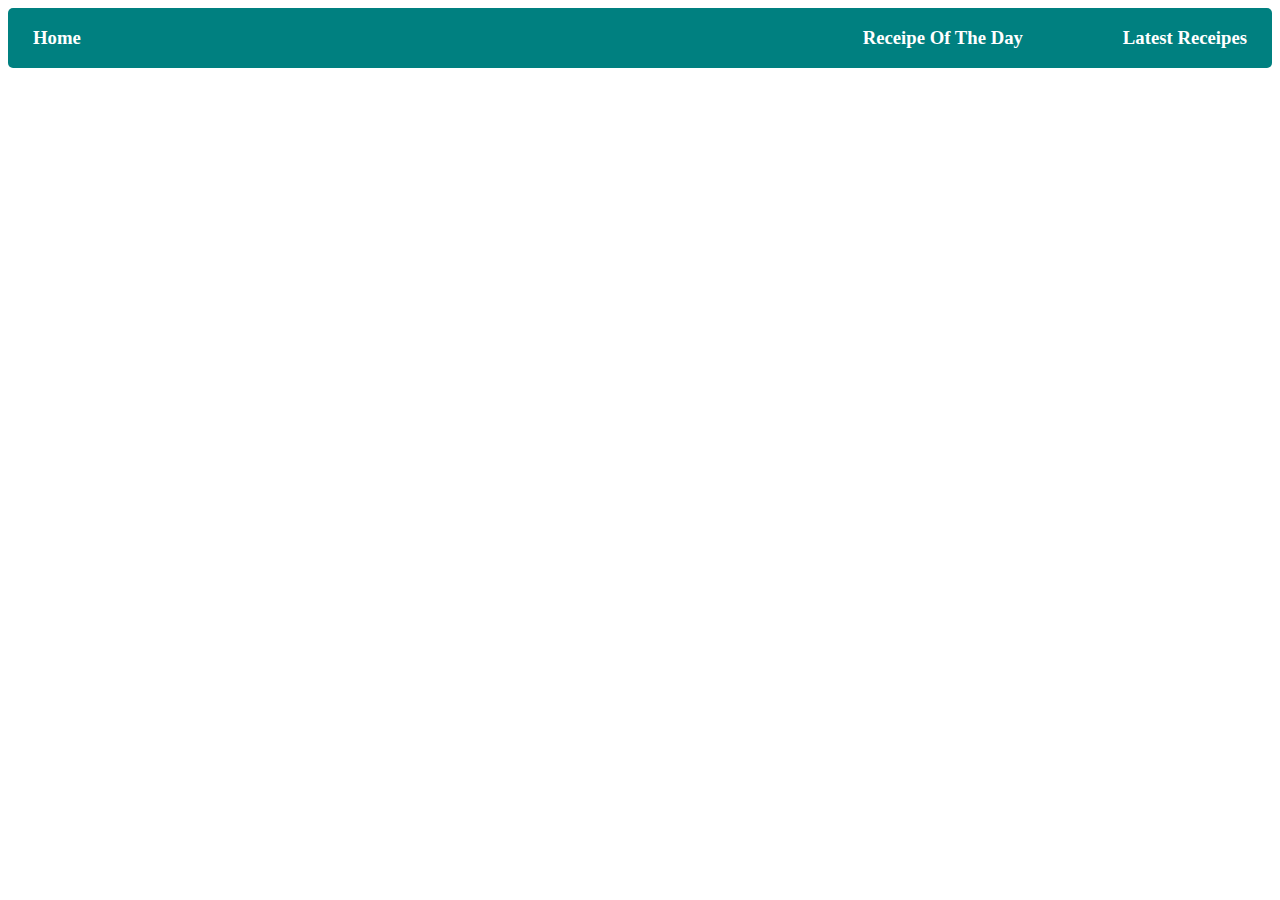
<file: index.html>
<!DOCTYPE html>
<html lang="en">
  <head>
    <meta charset="UTF-8" />
    <meta http-equiv="X-UA-Compatible" content="IE=edge" />
    <meta name="viewport" content="width=device-width, initial-scale=1.0" />
    <title>Latest</title>
    <link rel="stylesheet" href="style/style.css" />
  </head>
  <body>
    <div id="container"></div>
    <div id="latestData"></div>
  </body>
</html>

<script type="module">
  import navbar from "./scripts/navbar.js";
 
  import { getData, appendData } from "./scripts/getData.js";

  document.getElementById("container").innerHTML = navbar();

  let container = document.getElementById("container");

  container.innerHTML = navbar();

  let data_append = document.getElementById("latestData");

  let data = getData("https://www.themealdb.com/api/json/v1/1/search.php?s");

  data
    .then((res) => {
      appendData(res, data_append);
    })

    .catch((err) => {
      console.log(err);
    });
</script>
</file>
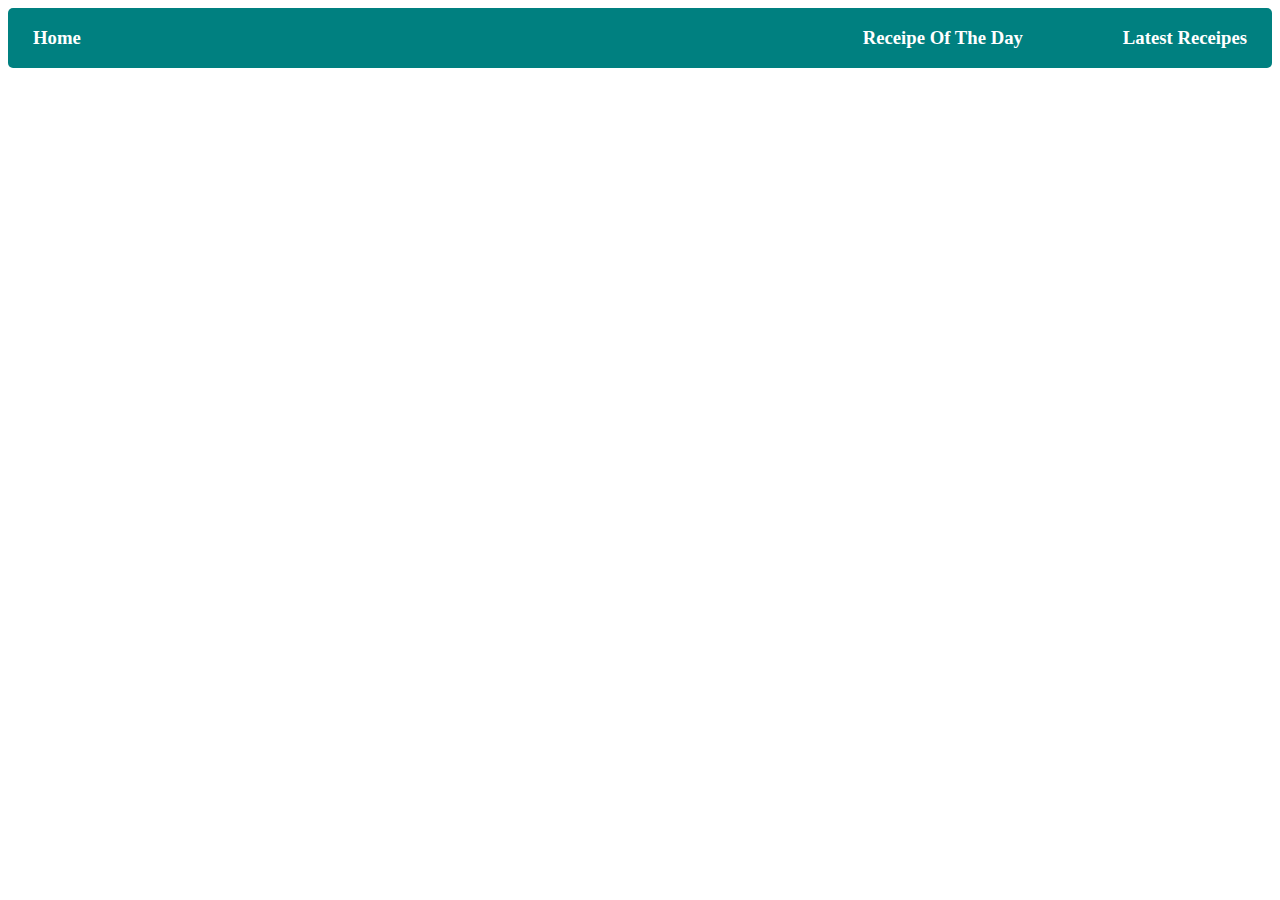
<file: receipe.html>
<!DOCTYPE html>
<html lang="en">
  <head>
    <meta charset="UTF-8" />
    <meta http-equiv="X-UA-Compatible" content="IE=edge" />
    <meta name="viewport" content="width=device-width, initial-scale=1.0" />
    <title>receipe</title>
    <link rel="stylesheet" href="style/style.css" />
  </head>
  <body>
    <div id="container"></div>
    <div id="randomData"></div>
  </body>
</html>

<script type="module">
  import navbar from "./scripts/navbar.js";
  import { getData, appendData } from "./scripts/getData.js";

  document.getElementById("container").innerHTML = navbar();

  let container = document.getElementById("container");

  container.innerHTML = navbar();

  let data_append = document.getElementById("randomData");

  let data = getData("https://www.themealdb.com/api/json/v1/1/random.php");

  data
    .then((res) => {
      appendData(res, data_append);
    })

    .catch((err) => {
      console.log(err);
    });
</script>
</file>
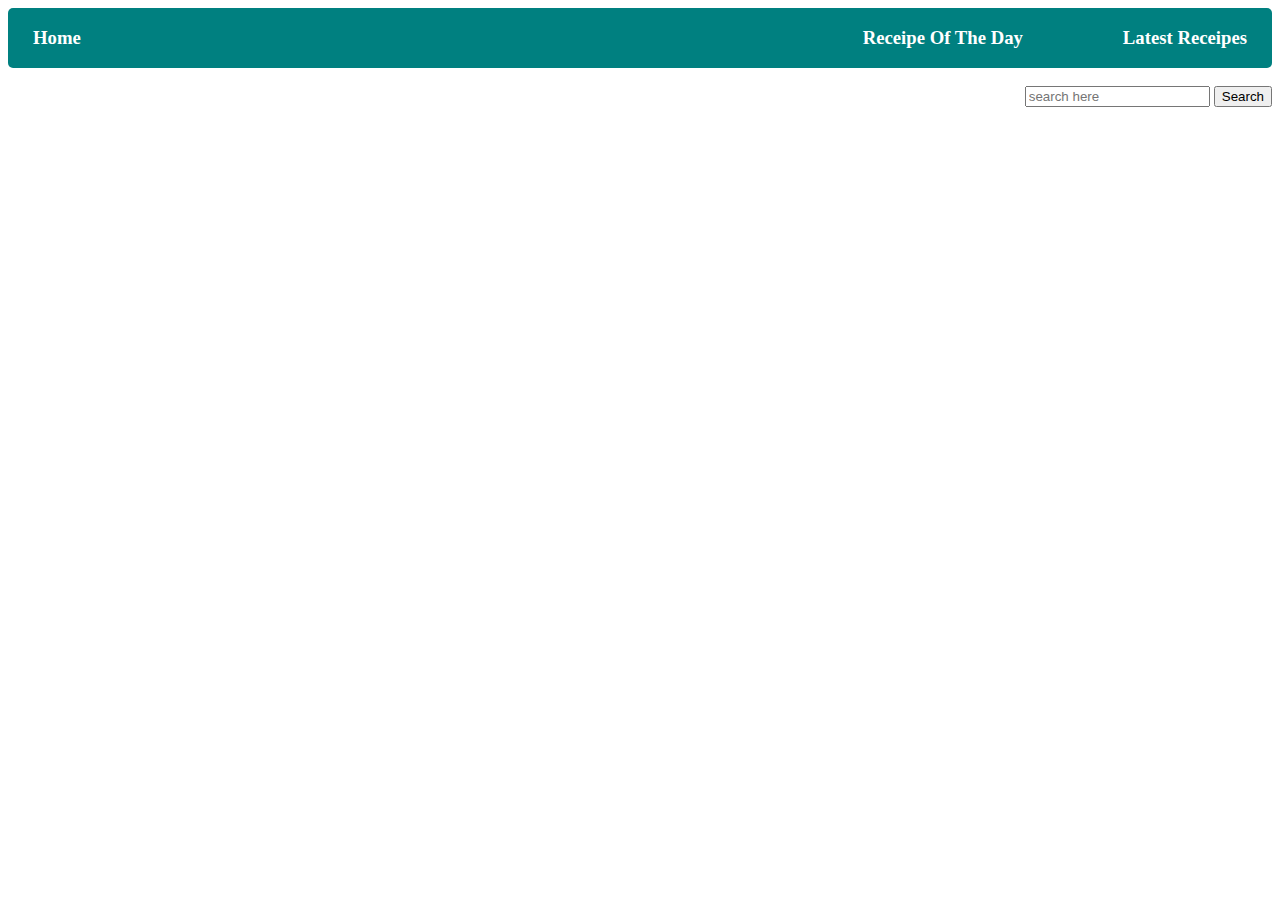
<file: search.html>
<!DOCTYPE html>
<html lang="en">
  <head>
    <meta charset="UTF-8" />
    <meta http-equiv="X-UA-Compatible" content="IE=edge" />
    <meta name="viewport" content="width=device-width, initial-scale=1.0" />
    <title>Home Page</title>
    <link rel="stylesheet" href="style/style.css" />
  </head>
  <body>
    <div id="container"></div>
    <br />

    <div id="searchDiv">
      <input type="text" id="search" placeholder="search here" />
      <button>Search</button>
    </div>
    <div id="searchData"></div>
  </body>
</html>

<script type="module">
  import navbar from "./scripts/navbar.js";
  import { getData, appendData } from "./scripts/getData.js";

  let container = document.getElementById("container");

  container.innerHTML = navbar();

  let data_append = document.getElementById("searchData");

  document.querySelector("button").addEventListener("click", searchData);

  function searchData() {
    let search = document.getElementById("search").value;

    data_append.innerHTML = "";

    let data = getData(
      `https://www.themealdb.com/api/json/v1/1/search.php?s=${search}`
    );

    data
      .then((res) => {
          console.log(res)
        appendData(res, data_append);
      })

      .catch((err) => {
        console.log(err);
      });
  }
</script>
</file>
<file: style/style.css>
body{
    text-align: justify;
}


#navbar {
  height: 60px;

  /* border-radius: 10px; */
  background-color: teal;
  display: flex;
  justify-content: space-between;
  border-radius: 5px;
}
#box {
  display: flex;
  gap: 100px;
  margin-right: 25px;
}
#home {
  margin-left: 25px;
}
a {
  color: white;
  text-decoration: none;
}

#searchDiv {
  text-align: end;
}

#randomData {
  text-align: center;
  margin-top: 100px;
}

#latestData {
  display: grid;
  grid-template-columns: repeat(3, 31%);
  grid-gap: 40px;
  text-align: center;
  margin-top: 25px;
}
#latestData > div > img {
  width: 350px;
  border-radius: 5px;
}

#searchData {
  display: grid;
  grid-template-columns: repeat(3, 31%);
  grid-gap: 40px;
  text-align: center;
  margin-top: 25px;
}
#searchData > div > img {
    width: 350px;
    border-radius: 5px;
  }
</file>
